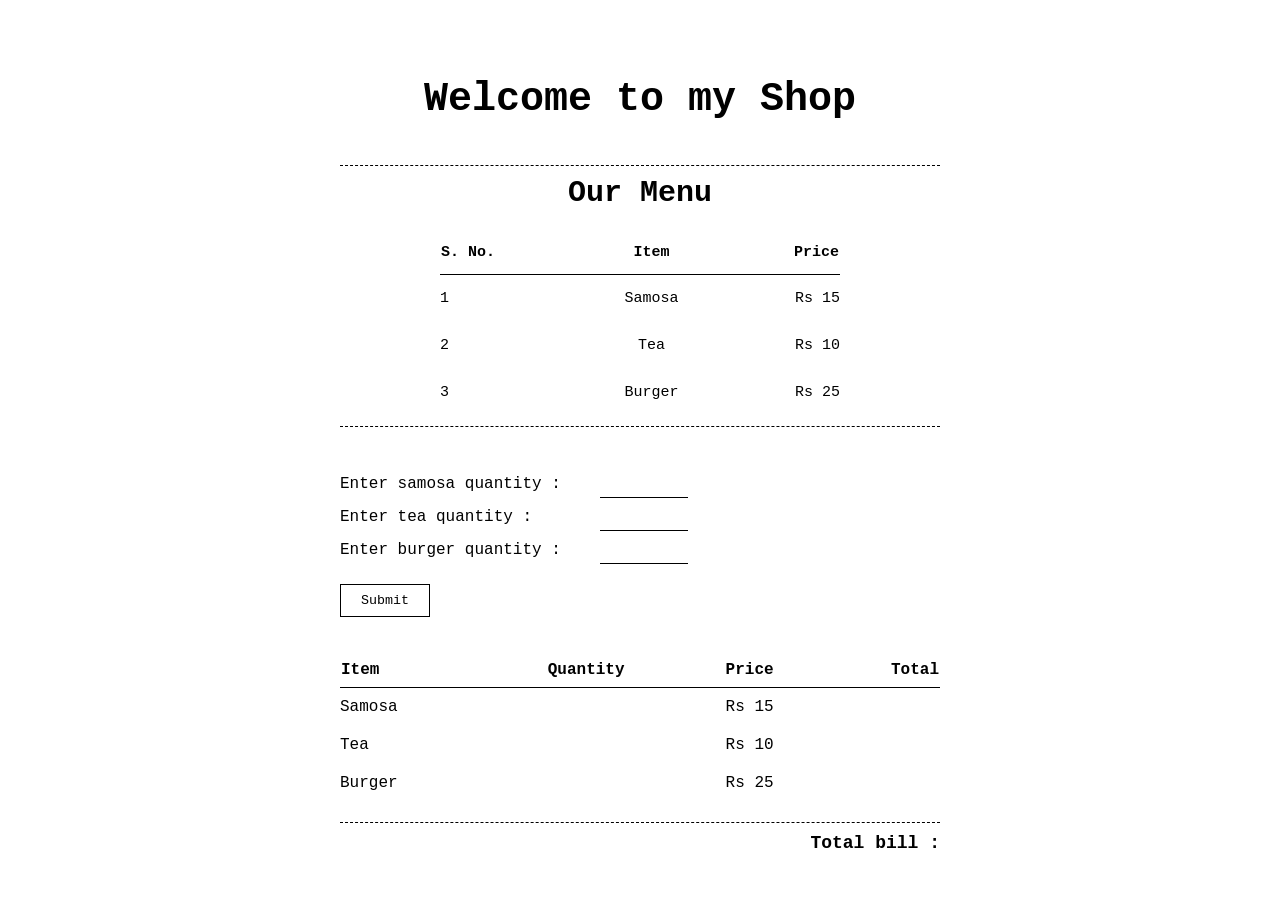
<file: bill/index.html>
<!DOCTYPE html>
<html lang="en">
<head>
    <meta charset="UTF-8">
    <meta name="viewport" content="width=device-width, initial-scale=1.0">
    <title>Document</title>
    <link rel="stylesheet" href="style.css">
</head>
<body>
    <h1>Welcome to my Shop</h1>
    <br>
    <div id="menu">
        <h2>Our Menu</h2>
        <br>
        <table>
            <tr>
                <th>S. No.</th>
                <th>Item</th>
                <th>Price</th>
            </tr>
            <tr>
                <td>1</td>
                <td>Samosa</td>
                <td>Rs 15</td>
            </tr>
            <tr>
                <td>2</td>
                <td>Tea</td>
                <td>Rs 10</td>
            </tr>
            <tr>
                <td>3</td>
                <td>Burger</td>
                <td>Rs 25</td>
            </tr>
        </table>
    </div>
    <br>
    <label for="samosa"> Enter samosa quantity : </label>
    <input type="number" id = "samosa">
    <br>
    <label for="tea"> Enter tea quantity : </label>
    <input type="number" id="tea">
    <br>
    <label for="burger"> Enter burger quantity : </label>
    <input type="number" id="burger">
    <br>
    <button id="bill">Submit</button>
    <br><br>
    <table id="bill_table">
        <tr>
            <th>Item</th>
            <th>Quantity</th>
            <th>Price</th>
            <th>Total</th>
        </tr>
        <tr>
            <td>Samosa</td>
            <td id="samosa_quantity"></td>
            <td>Rs 15</td>
            <td id="samosa_bill"></td>
        </tr>
        <tr>
            <td>Tea</td>
            <td id="tea_quantity"></td>
            <td>Rs 10</td>
            <td id="tea_bill"></td>
        </tr>
        <tr>
            <td>Burger</td>
            <td id="burger_quantity"></td>
            <td>Rs 25</td>
            <td id="burger_bill"></td>
        </tr>
    </table>
    <p><strong>Total bill : <span id="total"></span> </strong></p>
    <script src="script.js"></script>
</body>
</html>
</file>
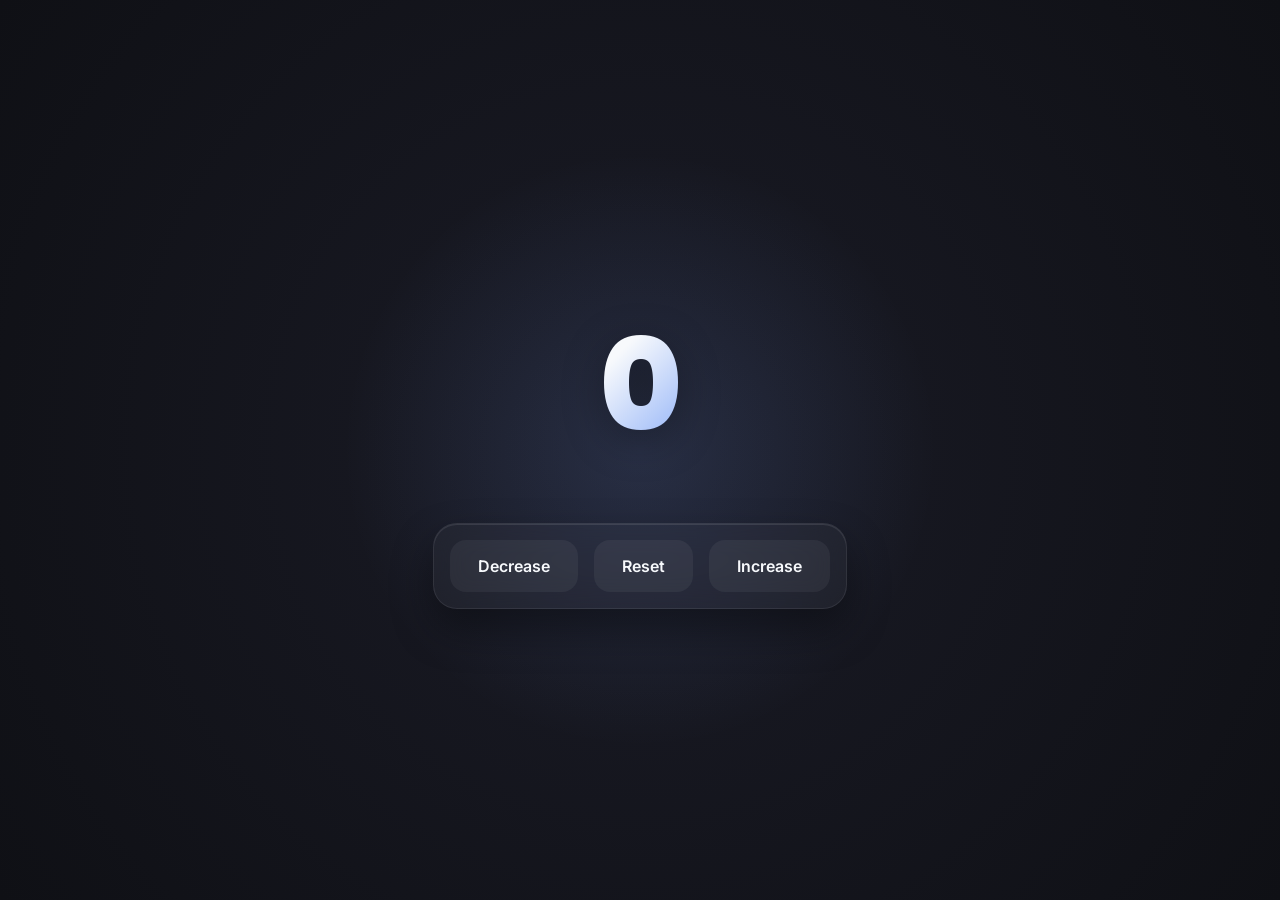
<file: Counter/index.html>
<!DOCTYPE html>
<html lang="en">
<head>
    <meta charset="UTF-8">
    <meta name="viewport" content="width=device-width, initial-scale=1.0">
    <title>Basic</title>
    <link rel="stylesheet" href="style.css">
</head>
<body>
    <h1 id="num"></h1>
    <div>
        <button type="button" id="dec">Decrease</button>
        <button type="button" id="reset">Reset</button>
        <button type="button" id="inc">Increase</button>
    </div>
    <script src="script.js"></script>
</body>
</html>
</file>
<file: bill/style.css>
body{
    max-width: 600px;
    margin: 30px auto;
    padding: 20px;
    font-family: "Courier New", monospace;
    color: #000;
    background-color: #fff;
}

h1{
    text-align: center;
    font-size: 40px;
    margin-bottom: 5px;
}

h2{
    font-size: 30px;
    margin: 0;
}

#menu{
    margin: 20px 0;
    padding: 10px 0;
    border-top: 1px dashed #000;
    border-bottom: 1px dashed #000;
    text-align: center;
}

#menu table{
    margin: 10px auto 0 auto;
    font-size: 15px;
    line-height: 1.8;
    width:400px;
    align-items: center;
}

label{
    display: inline-block;
    width: 250px;
    margin-top: 10px
}

input{
    width: 80px;
    padding: 4px;
    border: none;
    border-bottom: 1px solid #000;
    font-family: inherit;
    font-size: 15px;
    outline: none;
}

button{
    margin-top: 20px;
    padding: 8px 20px;
    border: 1px solid #000;
    background: #fff;
    font-family: inherit;
    cursor: pointer;
}

button:hover{
    background: #f5f5f5;
}

table{
    width: 100%;
    margin-top: 25px;
    border-collapse: collapse;
}

th{
    border-bottom: 1px solid #000;
    padding-bottom: 8px;
}

td{
    padding: 10px 0;
}

th:not(:first-child),
td:not(:first-child){
    text-align: center;
}

th:first-child,
td:first-child{
    text-align: left;
}

th:last-child,
td:last-child{
    text-align: right;
}

p{
    margin-top: 20px;
    padding-top: 10px;
    border-top: 1px dashed #000;
    text-align: right;
    font-size: 18px;
    font-weight: bold;
}
</file>
<file: Counter/style.css>
@import url('https://fonts.googleapis.com/css2?family=Inter:wght@400;600&family=Poppins:wght@700;800&display=swap');

:root {
    --bg-gradient: radial-gradient(circle at 50% 50%, #1a1b26 0%, #0f1015 100%);
    --panel-bg: rgba(255, 255, 255, 0.03);
    --panel-border: rgba(255, 255, 255, 0.08);
    
    /* Vibrant Glow Palette */
    --accent-purple: #7aa2f7;
    --accent-pink: #bb9af3;
    --text-primary: #f7f9fc;
    --text-muted: #414868;
    
    /* Button Colors */
    --color-inc: #10b981;
    --color-dec: #f43f5e;
    --color-reset: #e0af68;
}

/* Reset & Center Layout */
* {
    margin: 0;
    padding: 0;
    box-sizing: border-box;
}

body {
    font-family: 'Inter', sans-serif;
    min-height: 100vh;
    background: var(--bg-gradient);
    display: flex;
    flex-direction: column;
    justify-content: center;
    align-items: center;
    overflow: hidden;
    color: var(--text-primary);
}

/* Subtle animated background light */
body::before {
    content: '';
    position: absolute;
    width: 600px;
    height: 600px;
    background: radial-gradient(circle, rgba(122, 162, 247, 0.15) 0%, rgba(0,0,0,0) 70%);
    top: 50%;
    left: 50%;
    transform: translate(-50%, -50%);
    z-index: 0;
    pointer-events: none;
}

/* The Main Container (Implicitly wrapping your content layout) */
body > h1, body > div {
    z-index: 1;
}

/* The Number Display */
#num {
    font-family: 'Poppins', sans-serif;
    font-size: 8rem;
    font-weight: 800;
    letter-spacing: -2px;
    background: linear-gradient(135deg, var(--text-primary) 30%, var(--accent-purple) 100%);
    -webkit-background-clip: text;
    -webkit-text-fill-color: transparent;
    margin-bottom: 2.5rem;
    filter: drop-shadow(0 10px 20px rgba(0, 0, 0, 0.3));
    transition: all 0.3s cubic-bezier(0.34, 1.56, 0.64, 1);
    animation: fadeIn 0.8s ease-out;
}

/* Button Group Container */
div {
    background: var(--panel-bg);
    border: 1px solid var(--panel-border);
    padding: 1rem;
    border-radius: 24px;
    backdrop-filter: blur(16px);
    -webkit-backdrop-filter: blur(16px);
    display: flex;
    gap: 1rem;
    box-shadow: 0 20px 40px rgba(0, 0, 0, 0.4),
                inset 0 1px 0 rgba(255, 255, 255, 0.1);
    animation: slideUp 0.6s cubic-bezier(0.16, 1, 0.3, 1);
}

/* Base Button Styles */
button {
    font-family: 'Inter', sans-serif;
    font-size: 1rem;
    font-weight: 600;
    padding: 1rem 1.75rem;
    border: none;
    border-radius: 16px;
    cursor: pointer;
    background: rgba(255, 255, 255, 0.05);
    color: var(--text-primary);
    transition: all 0.25s cubic-bezier(0.25, 1, 0.5, 1);
    position: relative;
    overflow: hidden;
}

/* Custom interactive styling per button */
#dec:hover {
    background: rgba(244, 63, 94, 0.15);
    color: var(--color-dec);
    box-shadow: 0 0 25px rgba(244, 63, 94, 0.25);
    transform: translateY(-2px);
}

#reset:hover {
    background: rgba(224, 175, 104, 0.15);
    color: var(--color-reset);
    box-shadow: 0 0 25px rgba(224, 175, 104, 0.25);
    transform: translateY(-2px);
}

#inc:hover {
    background: rgba(16, 185, 129, 0.15);
    color: var(--color-inc);
    box-shadow: 0 0 25px rgba(16, 185, 129, 0.25);
    transform: translateY(-2px);
}

/* Active/Click States */
button:active {
    transform: translateY(1px) scale(0.98);
}

/* Subtle focus ring for accessibility */
button:focus-visible {
    outline: 2px solid var(--accent-purple);
    outline-offset: 2px;
}

/* Entrance Animations */
@keyframes fadeIn {
    from { opacity: 0; transform: scale(0.9); }
    to { opacity: 1; transform: scale(1); }
}

@keyframes slideUp {
    from { opacity: 0; transform: translateY(20px); }
    to { opacity: 1; transform: translateY(0); }
}
</file>
